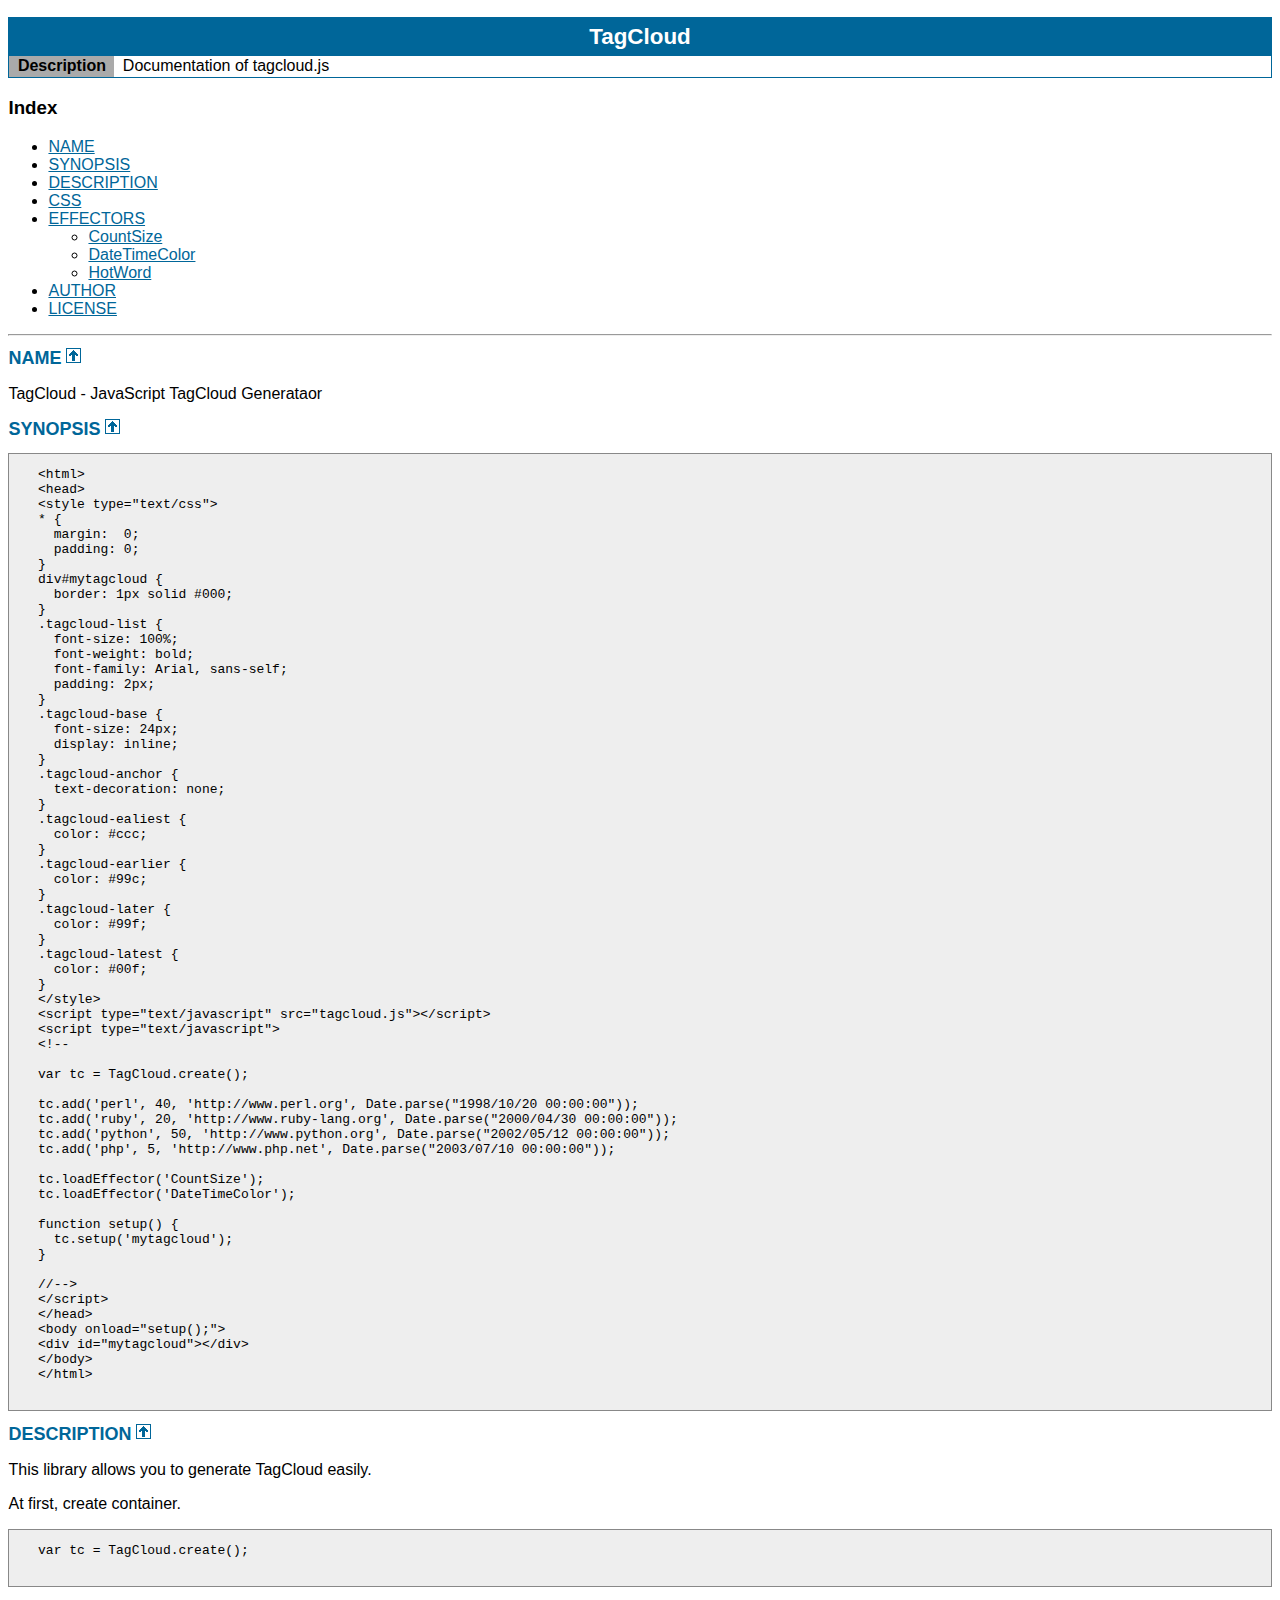
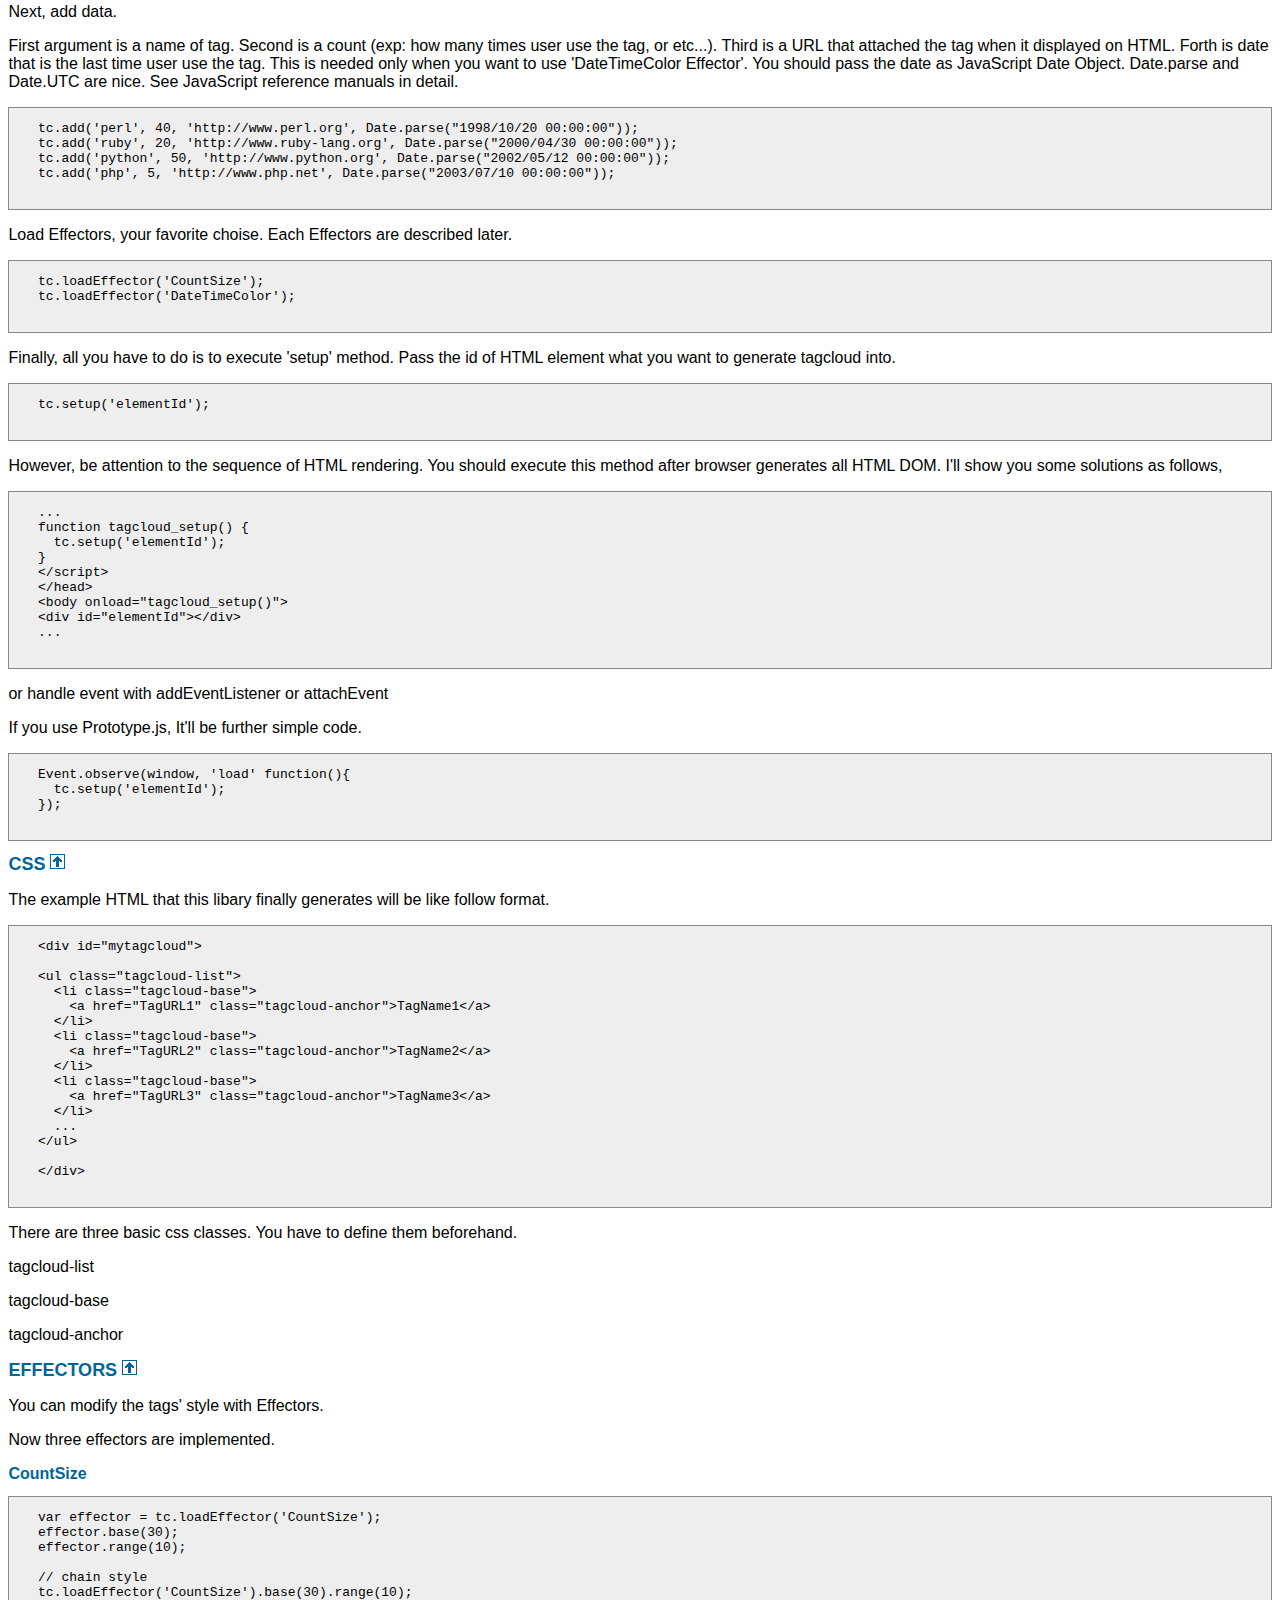
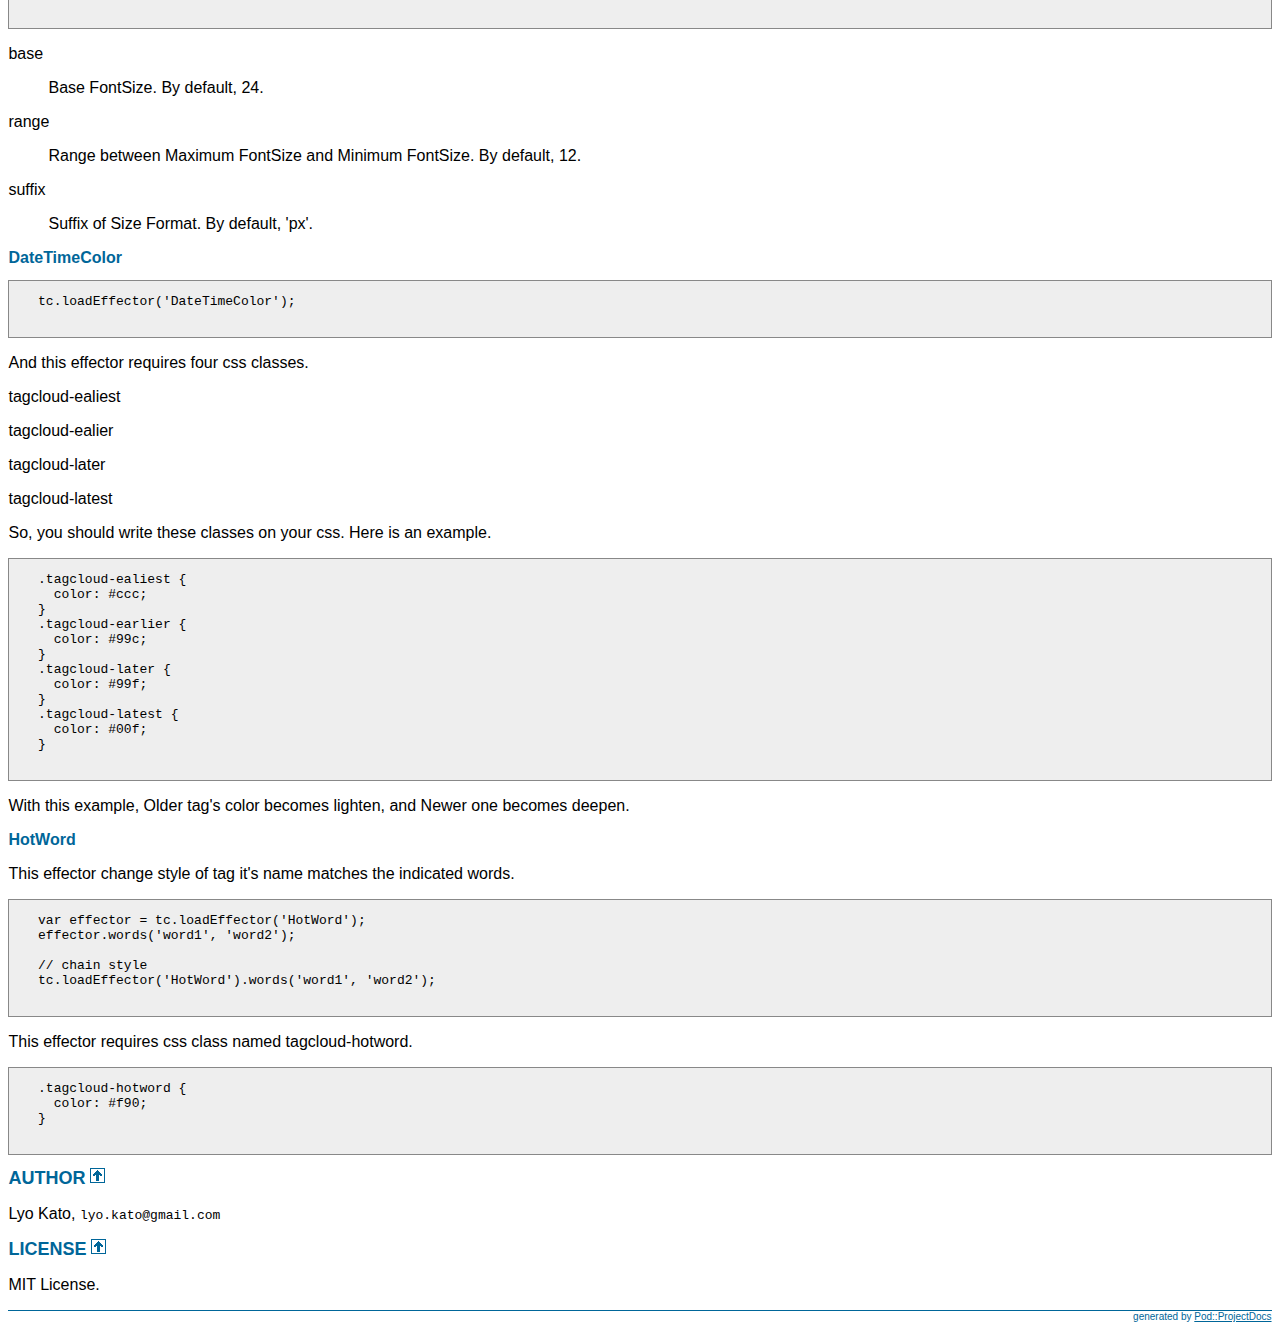
<file: doc/index.html>
<!DOCTYPE html PUBLIC "-//W3C//DTD XHTML 1.1//EN" "http://www.w3.org/TR/xhtml11/DTD/xhtml11.dtd">
<html xmlns="http://www.w3.org/1999/xhtml" xml:lang="en">
<head>
	<title>TagCloud</title>
<link rel="stylesheet" type="text/css" href="podstyle.css" /><meta http-equiv="Content-Type" content="text/html; charset=UTF-8" />
</head>
<body>
<div class="box">
  <h1 class="t1">TagCloud</h1>
  <table>
    <tr>
      <td class="label">Description</td>
      <td class="cell">Documentation of tagcloud.js</td>
    </tr>
  </table>
</div>

<div class="pod">
<!-- INDEX START -->
<h3 id="TOP">Index</h3>
<ul>
	<li><a href="#NAME">NAME</a></li>
	<li><a href="#SYNOPSIS">SYNOPSIS</a></li>
	<li><a href="#DESCRIPTION">DESCRIPTION</a></li>
	<li><a href="#CSS">CSS</a></li>
	<li><a href="#EFFECTORS">EFFECTORS</a><br />
<ul>
	<li><a href="#CountSize">CountSize</a></li>
	<li><a href="#DateTimeColor">DateTimeColor</a></li>
	<li><a href="#HotWord">HotWord</a></li>
</ul>
</li>
	<li><a href="#AUTHOR">AUTHOR</a></li>
	<li><a href="#LICENSE">LICENSE</a></li>
</ul>
<hr />
<!-- INDEX END -->

<h1 id="NAME">NAME <a href="#TOP" class="toplink"><img alt="^" src="up.gif" /></a></h1>

<p>TagCloud - JavaScript TagCloud Generataor</p>

<h1 id="SYNOPSIS">SYNOPSIS <a href="#TOP" class="toplink"><img alt="^" src="up.gif" /></a></h1>

<pre>  &lt;html&gt;
  &lt;head&gt;
  &lt;style type=&quot;text/css&quot;&gt;
  * {
    margin:  0;
    padding: 0;
  }
  div#mytagcloud {
    border: 1px solid #000;
  }
  .tagcloud-list {
    font-size: 100%;
    font-weight: bold;
    font-family: Arial, sans-self;
    padding: 2px;
  }
  .tagcloud-base {
    font-size: 24px;
    display: inline;
  }
  .tagcloud-anchor {
    text-decoration: none;
  }
  .tagcloud-ealiest {
    color: #ccc;
  }
  .tagcloud-earlier {
    color: #99c;
  }
  .tagcloud-later {
    color: #99f;
  }
  .tagcloud-latest {
    color: #00f;
  }
  &lt;/style&gt;
  &lt;script type=&quot;text/javascript&quot; src=&quot;tagcloud.js&quot;&gt;&lt;/script&gt;
  &lt;script type=&quot;text/javascript&quot;&gt;
  &lt;!--

  var tc = TagCloud.create();

  tc.add('perl', 40, 'http://www.perl.org', Date.parse(&quot;1998/10/20 00:00:00&quot;));
  tc.add('ruby', 20, 'http://www.ruby-lang.org', Date.parse(&quot;2000/04/30 00:00:00&quot;));
  tc.add('python', 50, 'http://www.python.org', Date.parse(&quot;2002/05/12 00:00:00&quot;));
  tc.add('php', 5, 'http://www.php.net', Date.parse(&quot;2003/07/10 00:00:00&quot;));

  tc.loadEffector('CountSize');
  tc.loadEffector('DateTimeColor');

  function setup() {
    tc.setup('mytagcloud');
  }

  //--&gt;
  &lt;/script&gt;
  &lt;/head&gt;
  &lt;body onload=&quot;setup();&quot;&gt;
  &lt;div id=&quot;mytagcloud&quot;&gt;&lt;/div&gt;
  &lt;/body&gt;
  &lt;/html&gt;

</pre><h1 id="DESCRIPTION">DESCRIPTION <a href="#TOP" class="toplink"><img alt="^" src="up.gif" /></a></h1>

<p>This library allows you to generate TagCloud easily.</p>

<p>At first, create container.</p>

<pre>  var tc = TagCloud.create();

</pre><p>Next, add data. </p>

<p>First argument is a name of tag.
Second is a count (exp: how many times user use the tag, or etc...).
Third is a URL that attached the tag when it displayed on HTML. 
Forth is date that is the last time user use the tag.
This is needed only when you want to use 'DateTimeColor Effector'.
You should pass the date as JavaScript Date Object. Date.parse and Date.UTC
are nice. See JavaScript reference manuals in detail.</p>

<pre>  tc.add('perl', 40, 'http://www.perl.org', Date.parse(&quot;1998/10/20 00:00:00&quot;));
  tc.add('ruby', 20, 'http://www.ruby-lang.org', Date.parse(&quot;2000/04/30 00:00:00&quot;));
  tc.add('python', 50, 'http://www.python.org', Date.parse(&quot;2002/05/12 00:00:00&quot;));
  tc.add('php', 5, 'http://www.php.net', Date.parse(&quot;2003/07/10 00:00:00&quot;));

</pre><p>Load Effectors, your favorite choise.
Each Effectors are described later.</p>

<pre>  tc.loadEffector('CountSize');
  tc.loadEffector('DateTimeColor');

</pre><p>Finally, all you have to do is to execute 'setup' method.
Pass the id of HTML element what you want to generate tagcloud into.  </p>

<pre>  tc.setup('elementId');

</pre><p>However, be attention to the sequence of HTML rendering.
You should execute this method after browser generates
all HTML DOM. I'll show you some solutions as follows,</p>

<pre>  ...
  function tagcloud_setup() {
    tc.setup('elementId');
  }
  &lt;/script&gt;
  &lt;/head&gt;
  &lt;body onload=&quot;tagcloud_setup()&quot;&gt;
  &lt;div id=&quot;elementId&quot;&gt;&lt;/div&gt;
  ...

</pre><p>or handle event with addEventListener or attachEvent</p>

<p>If you use Prototype.js, It'll be further simple code.</p>

<pre>  Event.observe(window, 'load' function(){
    tc.setup('elementId');
  });

</pre><h1 id="CSS">CSS <a href="#TOP" class="toplink"><img alt="^" src="up.gif" /></a></h1>

<p>The example HTML that this libary finally generates will be like follow format.</p>

<pre>  &lt;div id=&quot;mytagcloud&quot;&gt;

  &lt;ul class=&quot;tagcloud-list&quot;&gt;
    &lt;li class=&quot;tagcloud-base&quot;&gt;
      &lt;a href=&quot;TagURL1&quot; class=&quot;tagcloud-anchor&quot;&gt;TagName1&lt;/a&gt;
    &lt;/li&gt;
    &lt;li class=&quot;tagcloud-base&quot;&gt;
      &lt;a href=&quot;TagURL2&quot; class=&quot;tagcloud-anchor&quot;&gt;TagName2&lt;/a&gt;
    &lt;/li&gt;
    &lt;li class=&quot;tagcloud-base&quot;&gt;
      &lt;a href=&quot;TagURL3&quot; class=&quot;tagcloud-anchor&quot;&gt;TagName3&lt;/a&gt;
    &lt;/li&gt;
    ...
  &lt;/ul&gt;

  &lt;/div&gt;

</pre><p>There are three basic css classes.
You have to define them beforehand.</p>

<dl>
	<dt>tagcloud-list</dt>
	<dt>tagcloud-base</dt>
	<dt>tagcloud-anchor</dt>
</dl>
<h1 id="EFFECTORS">EFFECTORS <a href="#TOP" class="toplink"><img alt="^" src="up.gif" /></a></h1>

<p>You can modify the tags' style with Effectors.</p>

<p>Now three effectors are implemented.</p>

<h2 id="CountSize">CountSize</h2>

<pre>  var effector = tc.loadEffector('CountSize');
  effector.base(30);
  effector.range(10);

  // chain style
  tc.loadEffector('CountSize').base(30).range(10);

</pre><dl>
	<dt>base</dt>
		<dd><p>Base FontSize. By default, 24.</p></dd>
	<dt>range</dt>
		<dd><p>Range between Maximum FontSize and Minimum FontSize.
By default, 12.</p></dd>
	<dt>suffix</dt>
		<dd><p>Suffix of Size Format.
By default, 'px'.</p></dd>
</dl>
<h2 id="DateTimeColor">DateTimeColor</h2>

<pre>  tc.loadEffector('DateTimeColor');

</pre><p>And this effector requires four css classes.</p>

<dl>
	<dt>tagcloud-ealiest</dt>
	<dt>tagcloud-ealier</dt>
	<dt>tagcloud-later</dt>
	<dt>tagcloud-latest</dt>
</dl>
<p>So, you should write these classes on your css.
Here is an example.</p>

<pre>  .tagcloud-ealiest {
    color: #ccc;
  }
  .tagcloud-earlier {
    color: #99c;
  }
  .tagcloud-later {
    color: #99f;
  }
  .tagcloud-latest {
    color: #00f;
  }

</pre><p>With this example, Older tag's color becomes lighten, and
Newer one becomes deepen.</p>

<h2 id="HotWord">HotWord</h2>

<p>This effector change style of tag it's name
matches the indicated words.</p>

<pre>  var effector = tc.loadEffector('HotWord');
  effector.words('word1', 'word2');

  // chain style
  tc.loadEffector('HotWord').words('word1', 'word2');

</pre><p>This effector requires css class named tagcloud-hotword.</p>

<pre>  .tagcloud-hotword {
    color: #f90;
  }

</pre><h1 id="AUTHOR">AUTHOR <a href="#TOP" class="toplink"><img alt="^" src="up.gif" /></a></h1>

<p>Lyo Kato, <code>lyo.kato@gmail.com</code></p>

<h1 id="LICENSE">LICENSE <a href="#TOP" class="toplink"><img alt="^" src="up.gif" /></a></h1>

<p>MIT License.</p>


</div><div class="footer">generated by <a href="http://search.cpan.org/perldoc?Pod%3A%3AProjectDocs">Pod::ProjectDocs</a></div></body>
</html>
</file>
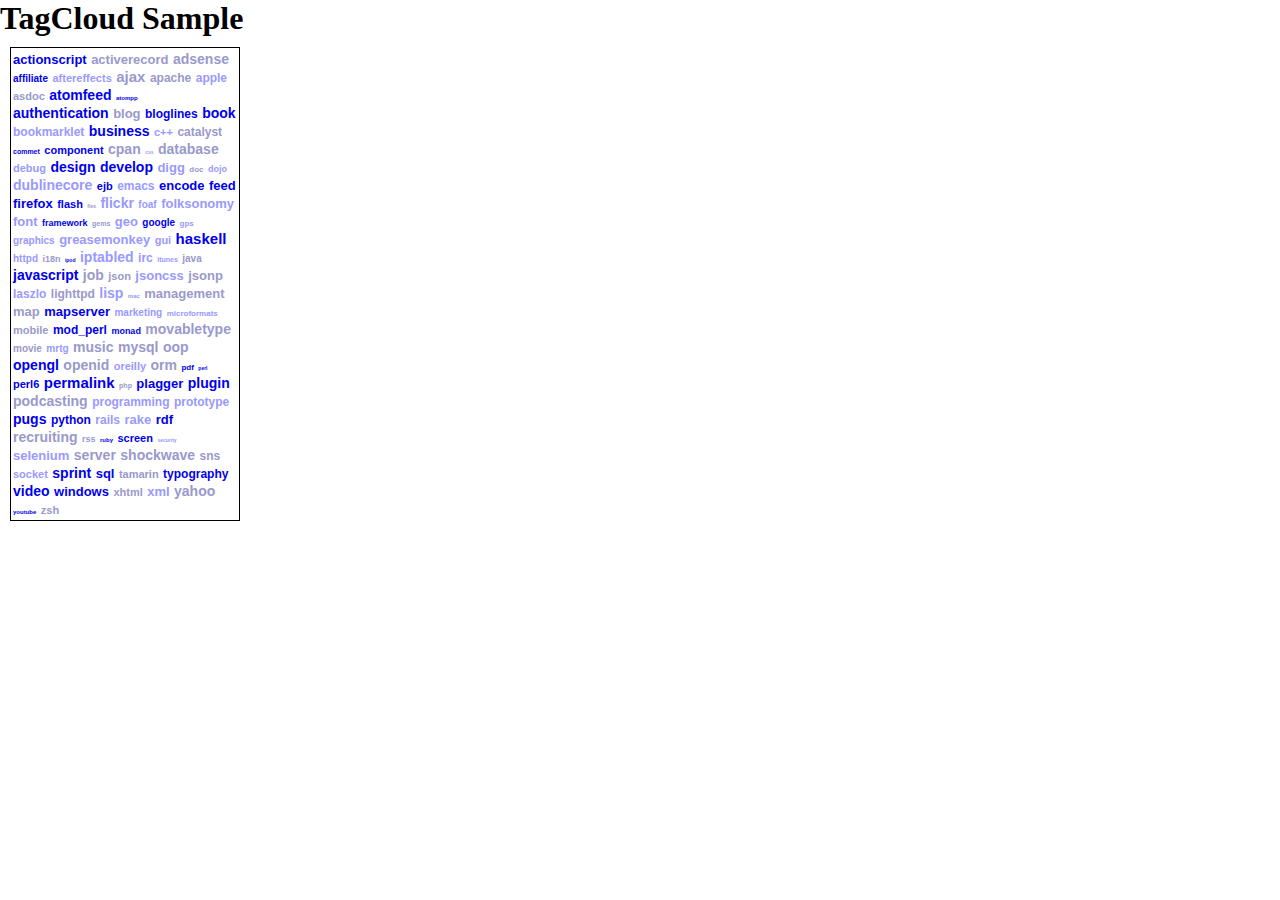
<file: examples/basic.html>
<html>
<head>
<style type="text/css">
* {
  margin:  0;
  padding: 0;
}
div#mytagcloud {
  width: 250px;
}
ul.tagcloud-list {
  border: 1px solid #000;
  font-size: 100%;
  font-weight: bold;
  font-family: "Arial", "sans-self";
  padding: 2px;
  margin: 10px;
}
li.tagcloud-base {
  font-size: 24px;
  display: inline;
}
a.tagcloud-anchor {
  text-decoration: none;
}
a.tagcloud-ealiest {
  color: #ccc;
}
a.tagcloud-earlier {
  color: #99c;
}
a.tagcloud-later {
  color: #99f;
}
a.tagcloud-latest {
  color: #00f;
}
</style>
<script type="text/javascript" src="../lib/tagcloud.js"></script>
<script type="text/javascript">
<!--

var tc = TagCloud.create();

tc.add('actionscript', 29, 'http://localhost/actionscript', Date.parse('2005/06/23 00:00:00'));
tc.add('activerecord', 27, 'http://localhost/activerecord', Date.parse('2005/10/24 00:00:00'));
tc.add('adsense', 42, 'http://localhost/adsense', Date.parse('2005/09/19 00:00:00'));
tc.add('affiliate', 7, 'http://localhost/affiliate', Date.parse('2005/06/18 00:00:00'));
tc.add('aftereffects', 13, 'http://localhost/aftereffects', Date.parse('2006/02/15 00:00:00'));
tc.add('ajax', 49, 'http://localhost/ajax', Date.parse('2005/11/20 00:00:00'));
tc.add('apache', 16, 'http://localhost/apache', Date.parse('2005/10/20 00:00:00'));
tc.add('apple', 20, 'http://localhost/apple', Date.parse('2006/02/25 00:00:00'));
tc.add('asdoc', 13, 'http://localhost/asdoc', Date.parse('2005/11/02 00:00:00'));
tc.add('atomfeed', 43, 'http://localhost/atomfeed', Date.parse('2005/05/17 00:00:00'));
tc.add('atompp', 2, 'http://localhost/atompp', Date.parse('2005/06/22 00:00:00'));
tc.add('authentication', 41, 'http://localhost/authentication', Date.parse('2005/04/13 00:00:00'));
tc.add('blog', 32, 'http://localhost/blog', Date.parse('2005/08/11 00:00:00'));
tc.add('bloglines', 19, 'http://localhost/bloglines', Date.parse('2005/04/15 00:00:00'));
tc.add('book', 34, 'http://localhost/book', Date.parse('2005/05/09 00:00:00'));
tc.add('bookmarklet', 17, 'http://localhost/bookmarklet', Date.parse('2006/03/04 00:00:00'));
tc.add('business', 42, 'http://localhost/business', Date.parse('2005/04/25 00:00:00'));
tc.add('c++', 13, 'http://localhost/c++', Date.parse('2006/01/09 00:00:00'));
tc.add('catalyst', 17, 'http://localhost/catalyst', Date.parse('2005/09/30 00:00:00'));
tc.add('commet', 3, 'http://localhost/commet', Date.parse('2005/05/09 00:00:00'));
tc.add('component', 15, 'http://localhost/component', Date.parse('2005/06/11 00:00:00'));
tc.add('cpan', 36, 'http://localhost/cpan', Date.parse('2005/09/09 00:00:00'));
tc.add('css', 1, 'http://localhost/css', Date.parse('2006/03/18 00:00:00'));
tc.add('database', 41, 'http://localhost/database', Date.parse('2005/11/15 00:00:00'));
tc.add('debug', 13, 'http://localhost/debug', Date.parse('2006/03/03 00:00:00'));
tc.add('design', 40, 'http://localhost/design', Date.parse('2005/05/17 00:00:00'));
tc.add('develop', 47, 'http://localhost/develop', Date.parse('2005/07/03 00:00:00'));
tc.add('digg', 32, 'http://localhost/digg', Date.parse('2005/12/06 00:00:00'));
tc.add('doc', 4, 'http://localhost/doc', Date.parse('2005/11/15 00:00:00'));
tc.add('dojo', 5, 'http://localhost/dojo', Date.parse('2006/03/12 00:00:00'));
tc.add('dublinecore', 38, 'http://localhost/dublinecore', Date.parse('2006/03/14 00:00:00'));
tc.add('ejb', 13, 'http://localhost/ejb', Date.parse('2005/05/14 00:00:00'));
tc.add('emacs', 21, 'http://localhost/emacs', Date.parse('2006/03/18 00:00:00'));
tc.add('encode', 28, 'http://localhost/encode', Date.parse('2005/06/17 00:00:00'));
tc.add('feed', 31, 'http://localhost/feed', Date.parse('2005/04/08 00:00:00'));
tc.add('firefox', 33, 'http://localhost/firefox', Date.parse('2005/04/09 00:00:00'));
tc.add('flash', 13, 'http://localhost/flash', Date.parse('2006/03/28 00:00:00'));
tc.add('flex', 1, 'http://localhost/flex', Date.parse('2005/10/23 00:00:00'));
tc.add('flickr', 38, 'http://localhost/flickr', Date.parse('2005/12/18 00:00:00'));
tc.add('foaf', 8, 'http://localhost/foaf', Date.parse('2006/02/01 00:00:00'));
tc.add('folksonomy', 29, 'http://localhost/folksonomy', Date.parse('2006/01/03 00:00:00'));
tc.add('font', 27, 'http://localhost/font', Date.parse('2005/12/09 00:00:00'));
tc.add('framework', 5, 'http://localhost/framework', Date.parse('2005/04/16 00:00:00'));
tc.add('gems', 3, 'http://localhost/gems', Date.parse('2005/09/07 00:00:00'));
tc.add('geo', 30, 'http://localhost/geo', Date.parse('2006/03/14 00:00:00'));
tc.add('google', 9, 'http://localhost/google', Date.parse('2005/04/08 00:00:00'));
tc.add('gps', 4, 'http://localhost/gps', Date.parse('2006/01/20 00:00:00'));
tc.add('graphics', 8, 'http://localhost/graphics', Date.parse('2006/03/16 00:00:00'));
tc.add('greasemonkey', 28, 'http://localhost/greasemonkey', Date.parse('2006/01/17 00:00:00'));
tc.add('gui', 12, 'http://localhost/gui', Date.parse('2006/03/19 00:00:00'));
tc.add('haskell', 49, 'http://localhost/haskell', Date.parse('2005/05/14 00:00:00'));
tc.add('httpd', 10, 'http://localhost/httpd', Date.parse('2006/01/21 00:00:00'));
tc.add('i18n', 6, 'http://localhost/i18n', Date.parse('2005/11/16 00:00:00'));
tc.add('ipod', 1, 'http://localhost/ipod', Date.parse('2005/07/08 00:00:00'));
tc.add('iptabled', 42, 'http://localhost/iptabled', Date.parse('2005/12/14 00:00:00'));
tc.add('irc', 18, 'http://localhost/irc', Date.parse('2005/12/05 00:00:00'));
tc.add('itunes', 3, 'http://localhost/itunes', Date.parse('2006/01/05 00:00:00'));
tc.add('java', 8, 'http://localhost/java', Date.parse('2005/11/10 00:00:00'));
tc.add('javascript', 47, 'http://localhost/javascript', Date.parse('2005/04/03 00:00:00'));
tc.add('job', 44, 'http://localhost/job', Date.parse('2005/08/01 00:00:00'));
tc.add('json', 12, 'http://localhost/json', Date.parse('2005/08/26 00:00:00'));
tc.add('jsoncss', 23, 'http://localhost/jsoncss', Date.parse('2006/01/19 00:00:00'));
tc.add('jsonp', 32, 'http://localhost/jsonp', Date.parse('2005/09/15 00:00:00'));
tc.add('laszlo', 18, 'http://localhost/laszlo', Date.parse('2006/02/27 00:00:00'));
tc.add('lighttpd', 18, 'http://localhost/lighttpd', Date.parse('2005/08/23 00:00:00'));
tc.add('lisp', 44, 'http://localhost/lisp', Date.parse('2006/02/24 00:00:00'));
tc.add('mac', 2, 'http://localhost/mac', Date.parse('2005/12/15 00:00:00'));
tc.add('management', 31, 'http://localhost/management', Date.parse('2005/09/19 00:00:00'));
tc.add('map', 25, 'http://localhost/map', Date.parse('2005/09/18 00:00:00'));
tc.add('mapserver', 30, 'http://localhost/mapserver', Date.parse('2005/05/02 00:00:00'));
tc.add('marketing', 8, 'http://localhost/marketing', Date.parse('2005/12/26 00:00:00'));
tc.add('microformats', 4, 'http://localhost/microformats', Date.parse('2006/02/09 00:00:00'));
tc.add('mobile', 12, 'http://localhost/mobile', Date.parse('2005/10/19 00:00:00'));
tc.add('mod_perl', 18, 'http://localhost/mod_perl', Date.parse('2005/07/22 00:00:00'));
tc.add('monad', 5, 'http://localhost/monad', Date.parse('2005/05/07 00:00:00'));
tc.add('movabletype', 42, 'http://localhost/movabletype', Date.parse('2005/09/04 00:00:00'));
tc.add('movie', 8, 'http://localhost/movie', Date.parse('2005/08/24 00:00:00'));
tc.add('mrtg', 9, 'http://localhost/mrtg', Date.parse('2005/12/16 00:00:00'));
tc.add('music', 47, 'http://localhost/music', Date.parse('2005/09/14 00:00:00'));
tc.add('mysql', 39, 'http://localhost/mysql', Date.parse('2005/10/09 00:00:00'));
tc.add('oop', 45, 'http://localhost/oop', Date.parse('2005/09/10 00:00:00'));
tc.add('opengl', 40, 'http://localhost/opengl', Date.parse('2005/06/27 00:00:00'));
tc.add('openid', 44, 'http://localhost/openid', Date.parse('2005/11/19 00:00:00'));
tc.add('oreilly', 13, 'http://localhost/oreilly', Date.parse('2005/12/09 00:00:00'));
tc.add('orm', 44, 'http://localhost/orm', Date.parse('2005/08/07 00:00:00'));
tc.add('pdf', 4, 'http://localhost/pdf', Date.parse('2005/05/02 00:00:00'));
tc.add('perl', 1, 'http://localhost/perl', Date.parse('2005/07/25 00:00:00'));
tc.add('perl6', 11, 'http://localhost/perl6', Date.parse('2005/05/27 00:00:00'));
tc.add('permalink', 49, 'http://localhost/permalink', Date.parse('2005/06/16 00:00:00'));
tc.add('php', 3, 'http://localhost/php', Date.parse('2005/09/19 00:00:00'));
tc.add('plagger', 31, 'http://localhost/plagger', Date.parse('2005/05/21 00:00:00'));
tc.add('plugin', 38, 'http://localhost/plugin', Date.parse('2005/07/22 00:00:00'));
tc.add('podcasting', 42, 'http://localhost/podcasting', Date.parse('2005/11/06 00:00:00'));
tc.add('programming', 16, 'http://localhost/programming', Date.parse('2005/12/27 00:00:00'));
tc.add('prototype', 17, 'http://localhost/prototype', Date.parse('2006/02/21 00:00:00'));
tc.add('pugs', 41, 'http://localhost/pugs', Date.parse('2005/06/02 00:00:00'));
tc.add('python', 17, 'http://localhost/python', Date.parse('2005/06/16 00:00:00'));
tc.add('rails', 22, 'http://localhost/rails', Date.parse('2006/02/28 00:00:00'));
tc.add('rake', 31, 'http://localhost/rake', Date.parse('2006/02/16 00:00:00'));
tc.add('rdf', 24, 'http://localhost/rdf', Date.parse('2005/04/10 00:00:00'));
tc.add('recruiting', 36, 'http://localhost/recruiting', Date.parse('2005/10/18 00:00:00'));
tc.add('rss', 6, 'http://localhost/rss', Date.parse('2005/11/09 00:00:00'));
tc.add('ruby', 2, 'http://localhost/ruby', Date.parse('2005/05/11 00:00:00'));
tc.add('screen', 11, 'http://localhost/screen', Date.parse('2005/04/27 00:00:00'));
tc.add('security', 1, 'http://localhost/security', Date.parse('2006/01/21 00:00:00'));
tc.add('selenium', 28, 'http://localhost/selenium', Date.parse('2006/01/12 00:00:00'));
tc.add('server', 43, 'http://localhost/server', Date.parse('2005/09/21 00:00:00'));
tc.add('shockwave', 39, 'http://localhost/shockwave', Date.parse('2005/10/01 00:00:00'));
tc.add('sns', 19, 'http://localhost/sns', Date.parse('2005/09/18 00:00:00'));
tc.add('socket', 13, 'http://localhost/socket', Date.parse('2006/01/27 00:00:00'));
tc.add('sprint', 37, 'http://localhost/sprint', Date.parse('2005/06/17 00:00:00'));
tc.add('sql', 24, 'http://localhost/sql', Date.parse('2005/07/27 00:00:00'));
tc.add('tamarin', 15, 'http://localhost/tamarin', Date.parse('2005/09/24 00:00:00'));
tc.add('typography', 20, 'http://localhost/typography', Date.parse('2005/07/06 00:00:00'));
tc.add('video', 39, 'http://localhost/video', Date.parse('2005/07/24 00:00:00'));
tc.add('windows', 32, 'http://localhost/windows', Date.parse('2005/05/18 00:00:00'));
tc.add('xhtml', 12, 'http://localhost/xhtml', Date.parse('2005/10/10 00:00:00'));
tc.add('xml', 24, 'http://localhost/xml', Date.parse('2006/02/27 00:00:00'));
tc.add('yahoo', 40, 'http://localhost/yahoo', Date.parse('2005/11/22 00:00:00'));
tc.add('youtube', 2, 'http://localhost/youtube', Date.parse('2005/07/21 00:00:00'));
tc.add('zsh', 15, 'http://localhost/zsh', Date.parse('2005/09/17 00:00:00'));

tc.loadEffector('CountSize').base(10).range(5);
tc.loadEffector('DateTimeColor');

function setup() {
  tc.setup('mytagcloud');
}

//-->
</script>
</head>
<body onload="setup();">
<h1>TagCloud Sample</h1>
<div id="mytagcloud"></div>
</body>
</html>
</file>
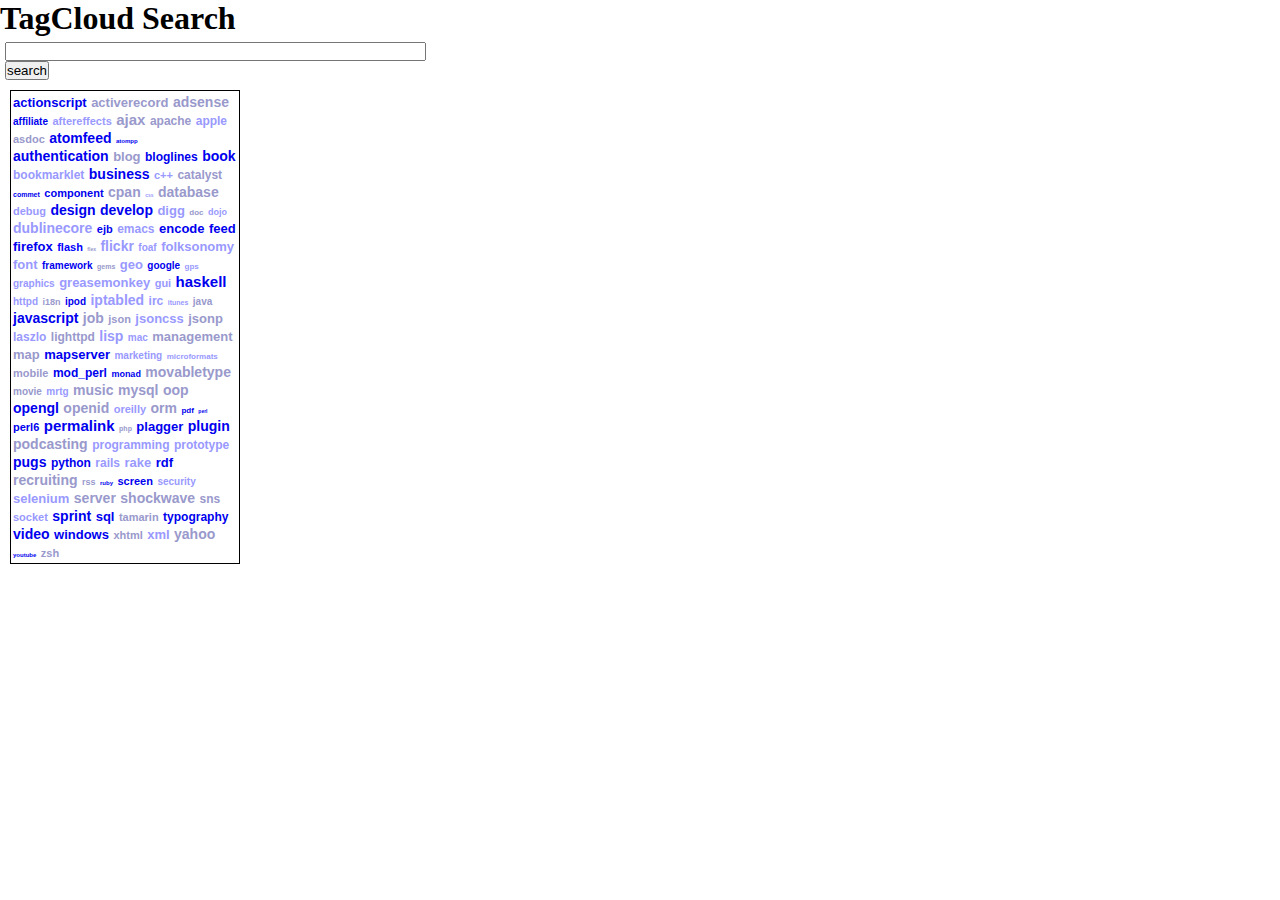
<file: examples/search.html>
<html>
<head>
<style type="text/css">
* {
  margin:  0;
  padding: 0;
}
div#mytagcloud {
  width: 250px;
}
.tagcloud-list {
  border: 1px solid #000;
  font-size: 100%;
  font-weight: bold;
  font-family: Arial, sans-self;
  padding: 2px;
  margin: 10px;
}
.tagcloud-base {
  font-size: 24px;
  display: inline;
}
.tagcloud-anchor {
  text-decoration: none;
}
.tagcloud-ealiest {
  color: #ccc;
}
.tagcloud-earlier {
  color: #99c;
}
.tagcloud-later {
  color: #99f;
}
.tagcloud-latest {
  color: #00f;
}
</style>
<script type="text/javascript" src="../lib/tagcloud.js"></script>
<script type="text/javascript">
<!--

var tc = TagCloud.create();

tc.add('actionscript', 29, 'http://localhost/actionscript', Date.parse('2005/06/23 00:00:00'));
tc.add('activerecord', 27, 'http://localhost/activerecord', Date.parse('2005/10/24 00:00:00'));
tc.add('adsense', 42, 'http://localhost/adsense', Date.parse('2005/09/19 00:00:00'));
tc.add('affiliate', 7, 'http://localhost/affiliate', Date.parse('2005/06/18 00:00:00'));
tc.add('aftereffects', 13, 'http://localhost/aftereffects', Date.parse('2006/02/15 00:00:00'));
tc.add('ajax', 49, 'http://localhost/ajax', Date.parse('2005/11/20 00:00:00'));
tc.add('apache', 16, 'http://localhost/apache', Date.parse('2005/10/20 00:00:00'));
tc.add('apple', 20, 'http://localhost/apple', Date.parse('2006/02/25 00:00:00'));
tc.add('asdoc', 13, 'http://localhost/asdoc', Date.parse('2005/11/02 00:00:00'));
tc.add('atomfeed', 43, 'http://localhost/atomfeed', Date.parse('2005/05/17 00:00:00'));
tc.add('atompp', 2, 'http://localhost/atompp', Date.parse('2005/06/22 00:00:00'));
tc.add('authentication', 41, 'http://localhost/authentication', Date.parse('2005/04/13 00:00:00'));
tc.add('blog', 32, 'http://localhost/blog', Date.parse('2005/08/11 00:00:00'));
tc.add('bloglines', 19, 'http://localhost/bloglines', Date.parse('2005/04/15 00:00:00'));
tc.add('book', 34, 'http://localhost/book', Date.parse('2005/05/09 00:00:00'));
tc.add('bookmarklet', 17, 'http://localhost/bookmarklet', Date.parse('2006/03/04 00:00:00'));
tc.add('business', 42, 'http://localhost/business', Date.parse('2005/04/25 00:00:00'));
tc.add('c++', 13, 'http://localhost/c++', Date.parse('2006/01/09 00:00:00'));
tc.add('catalyst', 17, 'http://localhost/catalyst', Date.parse('2005/09/30 00:00:00'));
tc.add('commet', 3, 'http://localhost/commet', Date.parse('2005/05/09 00:00:00'));
tc.add('component', 15, 'http://localhost/component', Date.parse('2005/06/11 00:00:00'));
tc.add('cpan', 36, 'http://localhost/cpan', Date.parse('2005/09/09 00:00:00'));
tc.add('css', 1, 'http://localhost/css', Date.parse('2006/03/18 00:00:00'));
tc.add('database', 41, 'http://localhost/database', Date.parse('2005/11/15 00:00:00'));
tc.add('debug', 13, 'http://localhost/debug', Date.parse('2006/03/03 00:00:00'));
tc.add('design', 40, 'http://localhost/design', Date.parse('2005/05/17 00:00:00'));
tc.add('develop', 47, 'http://localhost/develop', Date.parse('2005/07/03 00:00:00'));
tc.add('digg', 32, 'http://localhost/digg', Date.parse('2005/12/06 00:00:00'));
tc.add('doc', 4, 'http://localhost/doc', Date.parse('2005/11/15 00:00:00'));
tc.add('dojo', 5, 'http://localhost/dojo', Date.parse('2006/03/12 00:00:00'));
tc.add('dublinecore', 38, 'http://localhost/dublinecore', Date.parse('2006/03/14 00:00:00'));
tc.add('ejb', 13, 'http://localhost/ejb', Date.parse('2005/05/14 00:00:00'));
tc.add('emacs', 21, 'http://localhost/emacs', Date.parse('2006/03/18 00:00:00'));
tc.add('encode', 28, 'http://localhost/encode', Date.parse('2005/06/17 00:00:00'));
tc.add('feed', 31, 'http://localhost/feed', Date.parse('2005/04/08 00:00:00'));
tc.add('firefox', 33, 'http://localhost/firefox', Date.parse('2005/04/09 00:00:00'));
tc.add('flash', 13, 'http://localhost/flash', Date.parse('2006/03/28 00:00:00'));
tc.add('flex', 1, 'http://localhost/flex', Date.parse('2005/10/23 00:00:00'));
tc.add('flickr', 38, 'http://localhost/flickr', Date.parse('2005/12/18 00:00:00'));
tc.add('foaf', 8, 'http://localhost/foaf', Date.parse('2006/02/01 00:00:00'));
tc.add('folksonomy', 29, 'http://localhost/folksonomy', Date.parse('2006/01/03 00:00:00'));
tc.add('font', 27, 'http://localhost/font', Date.parse('2005/12/09 00:00:00'));
tc.add('framework', 10, 'http://localhost/framework', Date.parse('2005/04/16 00:00:00'));
tc.add('gems', 3, 'http://localhost/gems', Date.parse('2005/09/07 00:00:00'));
tc.add('geo', 30, 'http://localhost/geo', Date.parse('2006/03/14 00:00:00'));
tc.add('google', 9, 'http://localhost/google', Date.parse('2005/04/08 00:00:00'));
tc.add('gps', 4, 'http://localhost/gps', Date.parse('2006/01/20 00:00:00'));
tc.add('graphics', 8, 'http://localhost/graphics', Date.parse('2006/03/16 00:00:00'));
tc.add('greasemonkey', 28, 'http://localhost/greasemonkey', Date.parse('2006/01/17 00:00:00'));
tc.add('gui', 12, 'http://localhost/gui', Date.parse('2006/03/19 00:00:00'));
tc.add('haskell', 49, 'http://localhost/haskell', Date.parse('2005/05/14 00:00:00'));
tc.add('httpd', 10, 'http://localhost/httpd', Date.parse('2006/01/21 00:00:00'));
tc.add('i18n', 6, 'http://localhost/i18n', Date.parse('2005/11/16 00:00:00'));
tc.add('ipod', 10, 'http://localhost/ipod', Date.parse('2005/07/08 00:00:00'));
tc.add('iptabled', 42, 'http://localhost/iptabled', Date.parse('2005/12/14 00:00:00'));
tc.add('irc', 18, 'http://localhost/irc', Date.parse('2005/12/05 00:00:00'));
tc.add('itunes', 3, 'http://localhost/itunes', Date.parse('2006/01/05 00:00:00'));
tc.add('java', 8, 'http://localhost/java', Date.parse('2005/11/10 00:00:00'));
tc.add('javascript', 47, 'http://localhost/javascript', Date.parse('2005/04/03 00:00:00'));
tc.add('job', 44, 'http://localhost/job', Date.parse('2005/08/01 00:00:00'));
tc.add('json', 12, 'http://localhost/json', Date.parse('2005/08/26 00:00:00'));
tc.add('jsoncss', 23, 'http://localhost/jsoncss', Date.parse('2006/01/19 00:00:00'));
tc.add('jsonp', 32, 'http://localhost/jsonp', Date.parse('2005/09/15 00:00:00'));
tc.add('laszlo', 18, 'http://localhost/laszlo', Date.parse('2006/02/27 00:00:00'));
tc.add('lighttpd', 18, 'http://localhost/lighttpd', Date.parse('2005/08/23 00:00:00'));
tc.add('lisp', 44, 'http://localhost/lisp', Date.parse('2006/02/24 00:00:00'));
tc.add('mac', 10, 'http://localhost/mac', Date.parse('2005/12/15 00:00:00'));
tc.add('management', 31, 'http://localhost/management', Date.parse('2005/09/19 00:00:00'));
tc.add('map', 25, 'http://localhost/map', Date.parse('2005/09/18 00:00:00'));
tc.add('mapserver', 30, 'http://localhost/mapserver', Date.parse('2005/05/02 00:00:00'));
tc.add('marketing', 8, 'http://localhost/marketing', Date.parse('2005/12/26 00:00:00'));
tc.add('microformats', 4, 'http://localhost/microformats', Date.parse('2006/02/09 00:00:00'));
tc.add('mobile', 12, 'http://localhost/mobile', Date.parse('2005/10/19 00:00:00'));
tc.add('mod_perl', 18, 'http://localhost/mod_perl', Date.parse('2005/07/22 00:00:00'));
tc.add('monad', 5, 'http://localhost/monad', Date.parse('2005/05/07 00:00:00'));
tc.add('movabletype', 42, 'http://localhost/movabletype', Date.parse('2005/09/04 00:00:00'));
tc.add('movie', 8, 'http://localhost/movie', Date.parse('2005/08/24 00:00:00'));
tc.add('mrtg', 9, 'http://localhost/mrtg', Date.parse('2005/12/16 00:00:00'));
tc.add('music', 47, 'http://localhost/music', Date.parse('2005/09/14 00:00:00'));
tc.add('mysql', 39, 'http://localhost/mysql', Date.parse('2005/10/09 00:00:00'));
tc.add('oop', 45, 'http://localhost/oop', Date.parse('2005/09/10 00:00:00'));
tc.add('opengl', 40, 'http://localhost/opengl', Date.parse('2005/06/27 00:00:00'));
tc.add('openid', 44, 'http://localhost/openid', Date.parse('2005/11/19 00:00:00'));
tc.add('oreilly', 13, 'http://localhost/oreilly', Date.parse('2005/12/09 00:00:00'));
tc.add('orm', 44, 'http://localhost/orm', Date.parse('2005/08/07 00:00:00'));
tc.add('pdf', 4, 'http://localhost/pdf', Date.parse('2005/05/02 00:00:00'));
tc.add('perl', 1, 'http://localhost/perl', Date.parse('2005/07/25 00:00:00'));
tc.add('perl6', 11, 'http://localhost/perl6', Date.parse('2005/05/27 00:00:00'));
tc.add('permalink', 49, 'http://localhost/permalink', Date.parse('2005/06/16 00:00:00'));
tc.add('php', 3, 'http://localhost/php', Date.parse('2005/09/19 00:00:00'));
tc.add('plagger', 31, 'http://localhost/plagger', Date.parse('2005/05/21 00:00:00'));
tc.add('plugin', 38, 'http://localhost/plugin', Date.parse('2005/07/22 00:00:00'));
tc.add('podcasting', 42, 'http://localhost/podcasting', Date.parse('2005/11/06 00:00:00'));
tc.add('programming', 16, 'http://localhost/programming', Date.parse('2005/12/27 00:00:00'));
tc.add('prototype', 17, 'http://localhost/prototype', Date.parse('2006/02/21 00:00:00'));
tc.add('pugs', 41, 'http://localhost/pugs', Date.parse('2005/06/02 00:00:00'));
tc.add('python', 17, 'http://localhost/python', Date.parse('2005/06/16 00:00:00'));
tc.add('rails', 22, 'http://localhost/rails', Date.parse('2006/02/28 00:00:00'));
tc.add('rake', 31, 'http://localhost/rake', Date.parse('2006/02/16 00:00:00'));
tc.add('rdf', 24, 'http://localhost/rdf', Date.parse('2005/04/10 00:00:00'));
tc.add('recruiting', 36, 'http://localhost/recruiting', Date.parse('2005/10/18 00:00:00'));
tc.add('rss', 6, 'http://localhost/rss', Date.parse('2005/11/09 00:00:00'));
tc.add('ruby', 2, 'http://localhost/ruby', Date.parse('2005/05/11 00:00:00'));
tc.add('screen', 11, 'http://localhost/screen', Date.parse('2005/04/27 00:00:00'));
tc.add('security', 10, 'http://localhost/security', Date.parse('2006/01/21 00:00:00'));
tc.add('selenium', 28, 'http://localhost/selenium', Date.parse('2006/01/12 00:00:00'));
tc.add('server', 43, 'http://localhost/server', Date.parse('2005/09/21 00:00:00'));
tc.add('shockwave', 39, 'http://localhost/shockwave', Date.parse('2005/10/01 00:00:00'));
tc.add('sns', 19, 'http://localhost/sns', Date.parse('2005/09/18 00:00:00'));
tc.add('socket', 13, 'http://localhost/socket', Date.parse('2006/01/27 00:00:00'));
tc.add('sprint', 37, 'http://localhost/sprint', Date.parse('2005/06/17 00:00:00'));
tc.add('sql', 24, 'http://localhost/sql', Date.parse('2005/07/27 00:00:00'));
tc.add('tamarin', 15, 'http://localhost/tamarin', Date.parse('2005/09/24 00:00:00'));
tc.add('typography', 20, 'http://localhost/typography', Date.parse('2005/07/06 00:00:00'));
tc.add('video', 39, 'http://localhost/video', Date.parse('2005/07/24 00:00:00'));
tc.add('windows', 32, 'http://localhost/windows', Date.parse('2005/05/18 00:00:00'));
tc.add('xhtml', 12, 'http://localhost/xhtml', Date.parse('2005/10/10 00:00:00'));
tc.add('xml', 24, 'http://localhost/xml', Date.parse('2006/02/27 00:00:00'));
tc.add('yahoo', 40, 'http://localhost/yahoo', Date.parse('2005/11/22 00:00:00'));
tc.add('youtube', 2, 'http://localhost/youtube', Date.parse('2005/07/21 00:00:00'));
tc.add('zsh', 15, 'http://localhost/zsh', Date.parse('2005/09/17 00:00:00'));


tc.loadEffector('CountSize').base(10).range(5);
tc.loadEffector('DateTimeColor');

function setup() {
  tc.setup('mytagcloud');
}

function search() {
  var word = document.getElementById('search').value;
  tc.searchAndDisplay('mytagcloud', word);
}
//-->
</script>
</head>
<body onload="setup();">
<h1>TagCloud Search</h1>
<div style="margin:5px;">
<input type="text" size="50" id="search" /><br />
<input type="submit" value="search" onclick="search();" />
</div>
<div id="mytagcloud"></div>
</body>
</html>
</file>
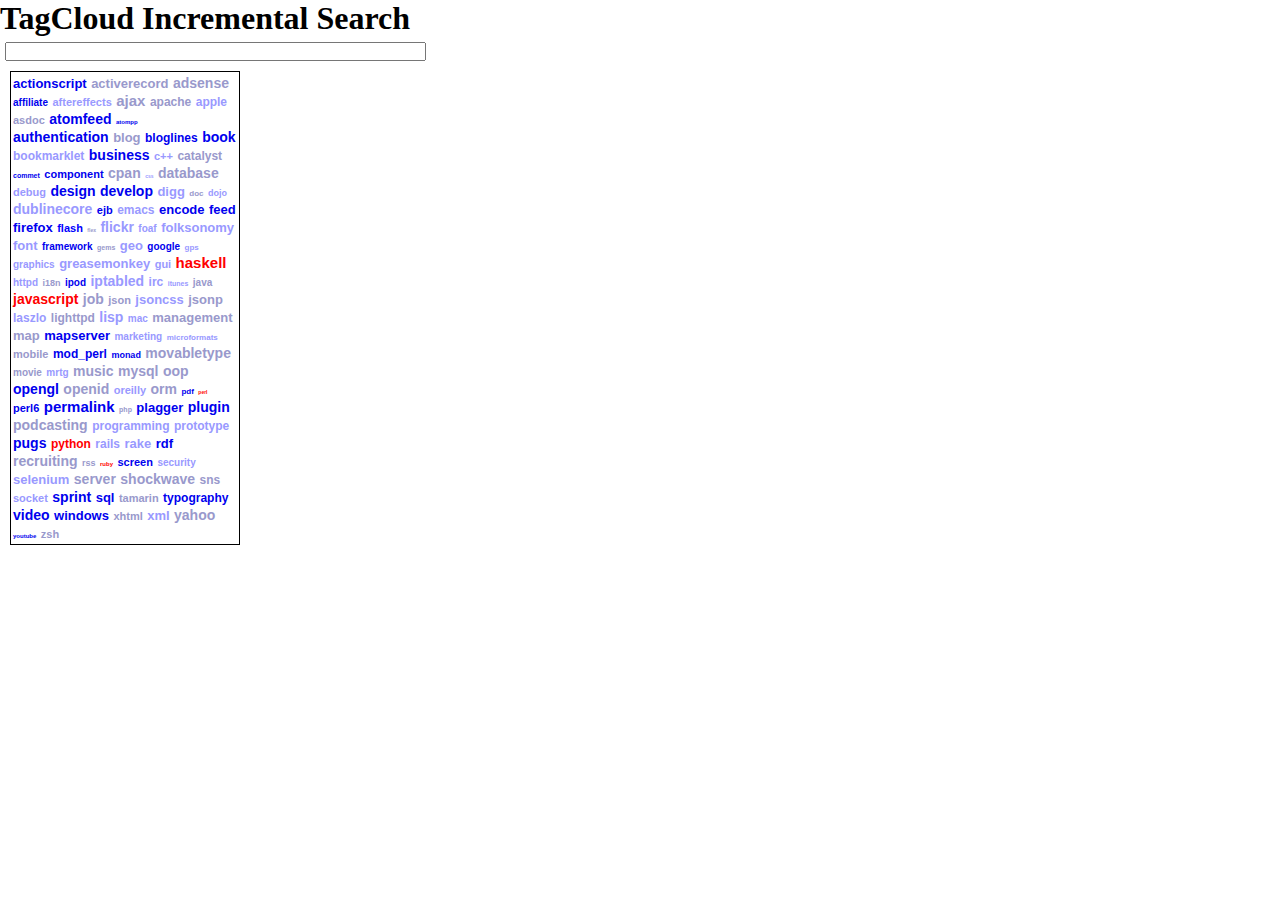
<file: examples/search_incremental.html>
<html>
<head>
<style type="text/css">
* {
  margin:  0;
  padding: 0;
}
div#mytagcloud {
  width: 250px;
}
.tagcloud-list {
  border: 1px solid #000;
  font-size: 100%;
  font-weight: bold;
  font-family: Arial, sans-self;
  padding: 2px;
  margin: 10px;
}
.tagcloud-base {
  font-size: 24px;
  display: inline;
}
.tagcloud-anchor {
  text-decoration: none;
}
.tagcloud-ealiest {
  color: #ccc;
}
.tagcloud-earlier {
  color: #99c;
}
.tagcloud-later {
  color: #99f;
}
.tagcloud-latest {
  color: #00f;
}
.tagcloud-hotword {
  color: red;
}
</style>
<script type="text/javascript" src="../lib/tagcloud.js"></script>
<script type="text/javascript">
<!--

var tc = TagCloud.create();

tc.add('actionscript', 29, 'http://localhost/actionscript', Date.parse('2005/06/23 00:00:00'));
tc.add('activerecord', 27, 'http://localhost/activerecord', Date.parse('2005/10/24 00:00:00'));
tc.add('adsense', 42, 'http://localhost/adsense', Date.parse('2005/09/19 00:00:00'));
tc.add('affiliate', 7, 'http://localhost/affiliate', Date.parse('2005/06/18 00:00:00'));
tc.add('aftereffects', 13, 'http://localhost/aftereffects', Date.parse('2006/02/15 00:00:00'));
tc.add('ajax', 49, 'http://localhost/ajax', Date.parse('2005/11/20 00:00:00'));
tc.add('apache', 16, 'http://localhost/apache', Date.parse('2005/10/20 00:00:00'));
tc.add('apple', 20, 'http://localhost/apple', Date.parse('2006/02/25 00:00:00'));
tc.add('asdoc', 13, 'http://localhost/asdoc', Date.parse('2005/11/02 00:00:00'));
tc.add('atomfeed', 43, 'http://localhost/atomfeed', Date.parse('2005/05/17 00:00:00'));
tc.add('atompp', 2, 'http://localhost/atompp', Date.parse('2005/06/22 00:00:00'));
tc.add('authentication', 41, 'http://localhost/authentication', Date.parse('2005/04/13 00:00:00'));
tc.add('blog', 32, 'http://localhost/blog', Date.parse('2005/08/11 00:00:00'));
tc.add('bloglines', 19, 'http://localhost/bloglines', Date.parse('2005/04/15 00:00:00'));
tc.add('book', 34, 'http://localhost/book', Date.parse('2005/05/09 00:00:00'));
tc.add('bookmarklet', 17, 'http://localhost/bookmarklet', Date.parse('2006/03/04 00:00:00'));
tc.add('business', 42, 'http://localhost/business', Date.parse('2005/04/25 00:00:00'));
tc.add('c++', 13, 'http://localhost/c++', Date.parse('2006/01/09 00:00:00'));
tc.add('catalyst', 17, 'http://localhost/catalyst', Date.parse('2005/09/30 00:00:00'));
tc.add('commet', 3, 'http://localhost/commet', Date.parse('2005/05/09 00:00:00'));
tc.add('component', 15, 'http://localhost/component', Date.parse('2005/06/11 00:00:00'));
tc.add('cpan', 36, 'http://localhost/cpan', Date.parse('2005/09/09 00:00:00'));
tc.add('css', 1, 'http://localhost/css', Date.parse('2006/03/18 00:00:00'));
tc.add('database', 41, 'http://localhost/database', Date.parse('2005/11/15 00:00:00'));
tc.add('debug', 13, 'http://localhost/debug', Date.parse('2006/03/03 00:00:00'));
tc.add('design', 40, 'http://localhost/design', Date.parse('2005/05/17 00:00:00'));
tc.add('develop', 47, 'http://localhost/develop', Date.parse('2005/07/03 00:00:00'));
tc.add('digg', 32, 'http://localhost/digg', Date.parse('2005/12/06 00:00:00'));
tc.add('doc', 4, 'http://localhost/doc', Date.parse('2005/11/15 00:00:00'));
tc.add('dojo', 5, 'http://localhost/dojo', Date.parse('2006/03/12 00:00:00'));
tc.add('dublinecore', 38, 'http://localhost/dublinecore', Date.parse('2006/03/14 00:00:00'));
tc.add('ejb', 13, 'http://localhost/ejb', Date.parse('2005/05/14 00:00:00'));
tc.add('emacs', 21, 'http://localhost/emacs', Date.parse('2006/03/18 00:00:00'));
tc.add('encode', 28, 'http://localhost/encode', Date.parse('2005/06/17 00:00:00'));
tc.add('feed', 31, 'http://localhost/feed', Date.parse('2005/04/08 00:00:00'));
tc.add('firefox', 33, 'http://localhost/firefox', Date.parse('2005/04/09 00:00:00'));
tc.add('flash', 13, 'http://localhost/flash', Date.parse('2006/03/28 00:00:00'));
tc.add('flex', 1, 'http://localhost/flex', Date.parse('2005/10/23 00:00:00'));
tc.add('flickr', 38, 'http://localhost/flickr', Date.parse('2005/12/18 00:00:00'));
tc.add('foaf', 8, 'http://localhost/foaf', Date.parse('2006/02/01 00:00:00'));
tc.add('folksonomy', 29, 'http://localhost/folksonomy', Date.parse('2006/01/03 00:00:00'));
tc.add('font', 27, 'http://localhost/font', Date.parse('2005/12/09 00:00:00'));
tc.add('framework', 10, 'http://localhost/framework', Date.parse('2005/04/16 00:00:00'));
tc.add('gems', 3, 'http://localhost/gems', Date.parse('2005/09/07 00:00:00'));
tc.add('geo', 30, 'http://localhost/geo', Date.parse('2006/03/14 00:00:00'));
tc.add('google', 9, 'http://localhost/google', Date.parse('2005/04/08 00:00:00'));
tc.add('gps', 4, 'http://localhost/gps', Date.parse('2006/01/20 00:00:00'));
tc.add('graphics', 8, 'http://localhost/graphics', Date.parse('2006/03/16 00:00:00'));
tc.add('greasemonkey', 28, 'http://localhost/greasemonkey', Date.parse('2006/01/17 00:00:00'));
tc.add('gui', 12, 'http://localhost/gui', Date.parse('2006/03/19 00:00:00'));
tc.add('haskell', 49, 'http://localhost/haskell', Date.parse('2005/05/14 00:00:00'));
tc.add('httpd', 10, 'http://localhost/httpd', Date.parse('2006/01/21 00:00:00'));
tc.add('i18n', 6, 'http://localhost/i18n', Date.parse('2005/11/16 00:00:00'));
tc.add('ipod', 10, 'http://localhost/ipod', Date.parse('2005/07/08 00:00:00'));
tc.add('iptabled', 42, 'http://localhost/iptabled', Date.parse('2005/12/14 00:00:00'));
tc.add('irc', 18, 'http://localhost/irc', Date.parse('2005/12/05 00:00:00'));
tc.add('itunes', 3, 'http://localhost/itunes', Date.parse('2006/01/05 00:00:00'));
tc.add('java', 8, 'http://localhost/java', Date.parse('2005/11/10 00:00:00'));
tc.add('javascript', 47, 'http://localhost/javascript', Date.parse('2005/04/03 00:00:00'));
tc.add('job', 44, 'http://localhost/job', Date.parse('2005/08/01 00:00:00'));
tc.add('json', 12, 'http://localhost/json', Date.parse('2005/08/26 00:00:00'));
tc.add('jsoncss', 23, 'http://localhost/jsoncss', Date.parse('2006/01/19 00:00:00'));
tc.add('jsonp', 32, 'http://localhost/jsonp', Date.parse('2005/09/15 00:00:00'));
tc.add('laszlo', 18, 'http://localhost/laszlo', Date.parse('2006/02/27 00:00:00'));
tc.add('lighttpd', 18, 'http://localhost/lighttpd', Date.parse('2005/08/23 00:00:00'));
tc.add('lisp', 44, 'http://localhost/lisp', Date.parse('2006/02/24 00:00:00'));
tc.add('mac', 10, 'http://localhost/mac', Date.parse('2005/12/15 00:00:00'));
tc.add('management', 31, 'http://localhost/management', Date.parse('2005/09/19 00:00:00'));
tc.add('map', 25, 'http://localhost/map', Date.parse('2005/09/18 00:00:00'));
tc.add('mapserver', 30, 'http://localhost/mapserver', Date.parse('2005/05/02 00:00:00'));
tc.add('marketing', 8, 'http://localhost/marketing', Date.parse('2005/12/26 00:00:00'));
tc.add('microformats', 4, 'http://localhost/microformats', Date.parse('2006/02/09 00:00:00'));
tc.add('mobile', 12, 'http://localhost/mobile', Date.parse('2005/10/19 00:00:00'));
tc.add('mod_perl', 18, 'http://localhost/mod_perl', Date.parse('2005/07/22 00:00:00'));
tc.add('monad', 5, 'http://localhost/monad', Date.parse('2005/05/07 00:00:00'));
tc.add('movabletype', 42, 'http://localhost/movabletype', Date.parse('2005/09/04 00:00:00'));
tc.add('movie', 8, 'http://localhost/movie', Date.parse('2005/08/24 00:00:00'));
tc.add('mrtg', 9, 'http://localhost/mrtg', Date.parse('2005/12/16 00:00:00'));
tc.add('music', 47, 'http://localhost/music', Date.parse('2005/09/14 00:00:00'));
tc.add('mysql', 39, 'http://localhost/mysql', Date.parse('2005/10/09 00:00:00'));
tc.add('oop', 45, 'http://localhost/oop', Date.parse('2005/09/10 00:00:00'));
tc.add('opengl', 40, 'http://localhost/opengl', Date.parse('2005/06/27 00:00:00'));
tc.add('openid', 44, 'http://localhost/openid', Date.parse('2005/11/19 00:00:00'));
tc.add('oreilly', 13, 'http://localhost/oreilly', Date.parse('2005/12/09 00:00:00'));
tc.add('orm', 44, 'http://localhost/orm', Date.parse('2005/08/07 00:00:00'));
tc.add('pdf', 4, 'http://localhost/pdf', Date.parse('2005/05/02 00:00:00'));
tc.add('perl', 1, 'http://localhost/perl', Date.parse('2005/07/25 00:00:00'));
tc.add('perl6', 11, 'http://localhost/perl6', Date.parse('2005/05/27 00:00:00'));
tc.add('permalink', 49, 'http://localhost/permalink', Date.parse('2005/06/16 00:00:00'));
tc.add('php', 3, 'http://localhost/php', Date.parse('2005/09/19 00:00:00'));
tc.add('plagger', 31, 'http://localhost/plagger', Date.parse('2005/05/21 00:00:00'));
tc.add('plugin', 38, 'http://localhost/plugin', Date.parse('2005/07/22 00:00:00'));
tc.add('podcasting', 42, 'http://localhost/podcasting', Date.parse('2005/11/06 00:00:00'));
tc.add('programming', 16, 'http://localhost/programming', Date.parse('2005/12/27 00:00:00'));
tc.add('prototype', 17, 'http://localhost/prototype', Date.parse('2006/02/21 00:00:00'));
tc.add('pugs', 41, 'http://localhost/pugs', Date.parse('2005/06/02 00:00:00'));
tc.add('python', 17, 'http://localhost/python', Date.parse('2005/06/16 00:00:00'));
tc.add('rails', 22, 'http://localhost/rails', Date.parse('2006/02/28 00:00:00'));
tc.add('rake', 31, 'http://localhost/rake', Date.parse('2006/02/16 00:00:00'));
tc.add('rdf', 24, 'http://localhost/rdf', Date.parse('2005/04/10 00:00:00'));
tc.add('recruiting', 36, 'http://localhost/recruiting', Date.parse('2005/10/18 00:00:00'));
tc.add('rss', 6, 'http://localhost/rss', Date.parse('2005/11/09 00:00:00'));
tc.add('ruby', 2, 'http://localhost/ruby', Date.parse('2005/05/11 00:00:00'));
tc.add('screen', 11, 'http://localhost/screen', Date.parse('2005/04/27 00:00:00'));
tc.add('security', 10, 'http://localhost/security', Date.parse('2006/01/21 00:00:00'));
tc.add('selenium', 28, 'http://localhost/selenium', Date.parse('2006/01/12 00:00:00'));
tc.add('server', 43, 'http://localhost/server', Date.parse('2005/09/21 00:00:00'));
tc.add('shockwave', 39, 'http://localhost/shockwave', Date.parse('2005/10/01 00:00:00'));
tc.add('sns', 19, 'http://localhost/sns', Date.parse('2005/09/18 00:00:00'));
tc.add('socket', 13, 'http://localhost/socket', Date.parse('2006/01/27 00:00:00'));
tc.add('sprint', 37, 'http://localhost/sprint', Date.parse('2005/06/17 00:00:00'));
tc.add('sql', 24, 'http://localhost/sql', Date.parse('2005/07/27 00:00:00'));
tc.add('tamarin', 15, 'http://localhost/tamarin', Date.parse('2005/09/24 00:00:00'));
tc.add('typography', 20, 'http://localhost/typography', Date.parse('2005/07/06 00:00:00'));
tc.add('video', 39, 'http://localhost/video', Date.parse('2005/07/24 00:00:00'));
tc.add('windows', 32, 'http://localhost/windows', Date.parse('2005/05/18 00:00:00'));
tc.add('xhtml', 12, 'http://localhost/xhtml', Date.parse('2005/10/10 00:00:00'));
tc.add('xml', 24, 'http://localhost/xml', Date.parse('2006/02/27 00:00:00'));
tc.add('yahoo', 40, 'http://localhost/yahoo', Date.parse('2005/11/22 00:00:00'));
tc.add('youtube', 2, 'http://localhost/youtube', Date.parse('2005/07/21 00:00:00'));
tc.add('zsh', 15, 'http://localhost/zsh', Date.parse('2005/09/17 00:00:00'));


tc.loadEffector('CountSize').base(10).range(5);
tc.loadEffector('DateTimeColor');
tc.loadEffector('HotWord').words('perl', 'python', 'ruby', 'javascript', 'haskell');

function setup() {
  tc.setup('mytagcloud');
}

function search(value) {
  tc.searchAndDisplay('mytagcloud', value);
}
//-->
</script>
</head>
<body onload="setup();">
<h1>TagCloud Incremental Search</h1>
<div style="margin:5px;">
<input type="text" size="50" id="search" onkeyup="search(this.value)"/><br />
</div>
<div id="mytagcloud"></div>
</body>
</html>
</file>
<file: doc/podstyle.css>
BODY, .logo { background: white; }

BODY {
  color: black;
  font-family: arial,sans-serif;
  margin: 0;
  padding: 1ex;
}

TABLE {
  border-collapse: collapse;
  border-spacing: 0;
  border-width: 0;
  color: inherit;
}

IMG { border: 0; }
FORM { margin: 0; }
input { margin: 2px; }

.logo {
  float: left;
  width: 264px;
  height: 77px;
}

.front .logo  {
  float: none;
  display:block;
}

.front .searchbox  {
  margin: 2ex auto;
  text-align: center;
}

.front .menubar {
  text-align: center;
}

.menubar {
  background: #006699;
  margin: 1ex 0;
  padding: 1px;
} 

.menubar A {
  padding: 0.8ex;
  font: bold 10pt Arial,Helvetica,sans-serif;
}

.menubar A:link, .menubar A:visited {
  color: white;
  text-decoration: none;
}

.menubar A:hover {
  color: #ff6600;
  text-decoration: underline;
}

A:link, A:visited {
  background: transparent;
  color: #006699;
}

A[href="#POD_ERRORS"] {
  background: transparent;
  color: #FF0000;
}

TD {
  margin: 0;
  padding: 0;
}

DIV {
  border-width: 0;
}

DT {
  margin-top: 1em;
}

.credits TD {
  padding: 0.5ex 2ex;
}

.huge {
  font-size: 32pt;
}

.s {
  background: #dddddd;
  color: inherit;
}

.s TD, .r TD {
  padding: 0.2ex 1ex;
  vertical-align: baseline;
}

TH {
  background: #bbbbbb;
  color: inherit;
  padding: 0.4ex 1ex;
  text-align: left;
}

TH A:link, TH A:visited {
  background: transparent;
  color: black;
}

.box {
  border: 1px solid #006699;
  margin: 1ex 0;
  padding: 0;
}

.distfiles TD {
  padding: 0 2ex 0 0;
  vertical-align: baseline;
}

.manifest TD {
  padding: 0 1ex;
  vertical-align: top;
}

.l1 {
  font-weight: bold;
}

.l2 {
  font-weight: normal;
}

.t1, .t2, .t3, .t4  {
  background: #006699;
  color: white;
}
.t4 {
  padding: 0.2ex 0.4ex;
}
.t1, .t2, .t3  {
  padding: 0.5ex 1ex;
}

/* IE does not support  .box>.t1  Grrr */
.box .t1, .box .t2, .box .t3 {
  margin: 0;
}

.t1 {
  font-size: 1.4em;
  font-weight: bold;
  text-align: center;
}

.t2 {
  font-size: 1.0em;
  font-weight: bold;
  text-align: left;
}

.t3 {
  font-size: 1.0em;
  font-weight: normal;
  text-align: left;
}

/* width: 100%; border: 0.1px solid #FFFFFF; */ /* NN4 hack */

.datecell {
  text-align: center;
  width: 17em;
}

.cell {
  padding: 0.2ex 1ex;
  text-align: left;
}

.label {
  background: #aaaaaa;
  color: black;
  font-weight: bold;
  padding: 0.2ex 1ex;
  text-align: right;
  white-space: nowrap;
  vertical-align: baseline;
}

.categories {
  border-bottom: 3px double #006699;
  margin-bottom: 1ex;
  padding-bottom: 1ex;
}

.categories TABLE {
  margin: auto;
}

.categories TD {
  padding: 0.5ex 1ex;
  vertical-align: baseline;
}

.path A {
  background: transparent;
  color: #006699;
  font-weight: bold;
}

.pages {
  background: #dddddd;
  color: #006699;
  padding: 0.2ex 0.4ex;
}

.path {
  background: #dddddd;
  border-bottom: 1px solid #006699;
  color: #006699;
 /*  font-size: 1.4em;*/
  margin: 1ex 0;
  padding: 0.5ex 1ex;
}

.menubar TD {
  background: #006699;
  color: white;
}

.menubar {
  background: #006699;
  color: white;
  margin: 1ex 0;
  padding: 1px;
}

.menubar .links     {
  background: transparent;
  color: white;
  padding: 0.2ex;
  text-align: left;
}

.menubar .searchbar {
  background: black;
  color: black;
  margin: 0px;
  padding: 2px;
  text-align: right;
}

A.m:link, A.m:visited {
  background: #006699;
  color: white;
  font: bold 10pt Arial,Helvetica,sans-serif;
  text-decoration: none;
}

A.o:link, A.o:visited {
  background: #006699;
  color: #ccffcc;
  font: bold 10pt Arial,Helvetica,sans-serif;
  text-decoration: none;
}

A.o:hover {
  background: transparent;
  color: #ff6600;
  text-decoration: underline;
}

A.m:hover {
  background: transparent;
  color: #ff6600;
  text-decoration: underline;
}

table.dlsip     {
  background: #dddddd;
  border: 0.4ex solid #dddddd;
}

.pod PRE     {
  background: #eeeeee;
  border: 1px solid #888888;
  color: black;
  padding: 1em;
  white-space: pre;
}

.pod H1      {
  background: transparent;
  color: #006699;
  font-size: large;
}

.pod H2      {
  background: transparent;
  color: #006699;
  font-size: medium;
}

.pod IMG     {
  vertical-align: top;
}

.pod .toc A  {
  text-decoration: none;
}

.pod .toc LI {
  line-height: 1.2em;
  list-style-type: none;
}

.faq DT {
  font-size: 1.4em;
  font-weight: bold;
}

.chmenu {
  background: black;
  color: red;
  font: bold 1.1em Arial,Helvetica,sans-serif;
  margin: 1ex auto;
  padding: 0.5ex;
}

.chmenu TD {
  padding: 0.2ex 1ex;
}

.chmenu A:link, .chmenu A:visited  {
  background: transparent;
  color: white;
  text-decoration: none;
}

.chmenu A:hover {
  background: transparent;
  color: #ff6600;
  text-decoration: underline;
}

.column {
  padding: 0.5ex 1ex;
  vertical-align: top;
}

.datebar {
  margin: auto;
  width: 14em;
}

.date {
  background: transparent;
  color: #008000;
}

.footer {
  margin-top: 1ex;
  text-align: right;
  color: #006699;
  font-size: x-small;
  border-top: 1px solid #006699;
  line-height: 120%;
}

.front .footer {
  border-top: none;
}

.search_highlight {
	color: #ff6600;
}
</file>
